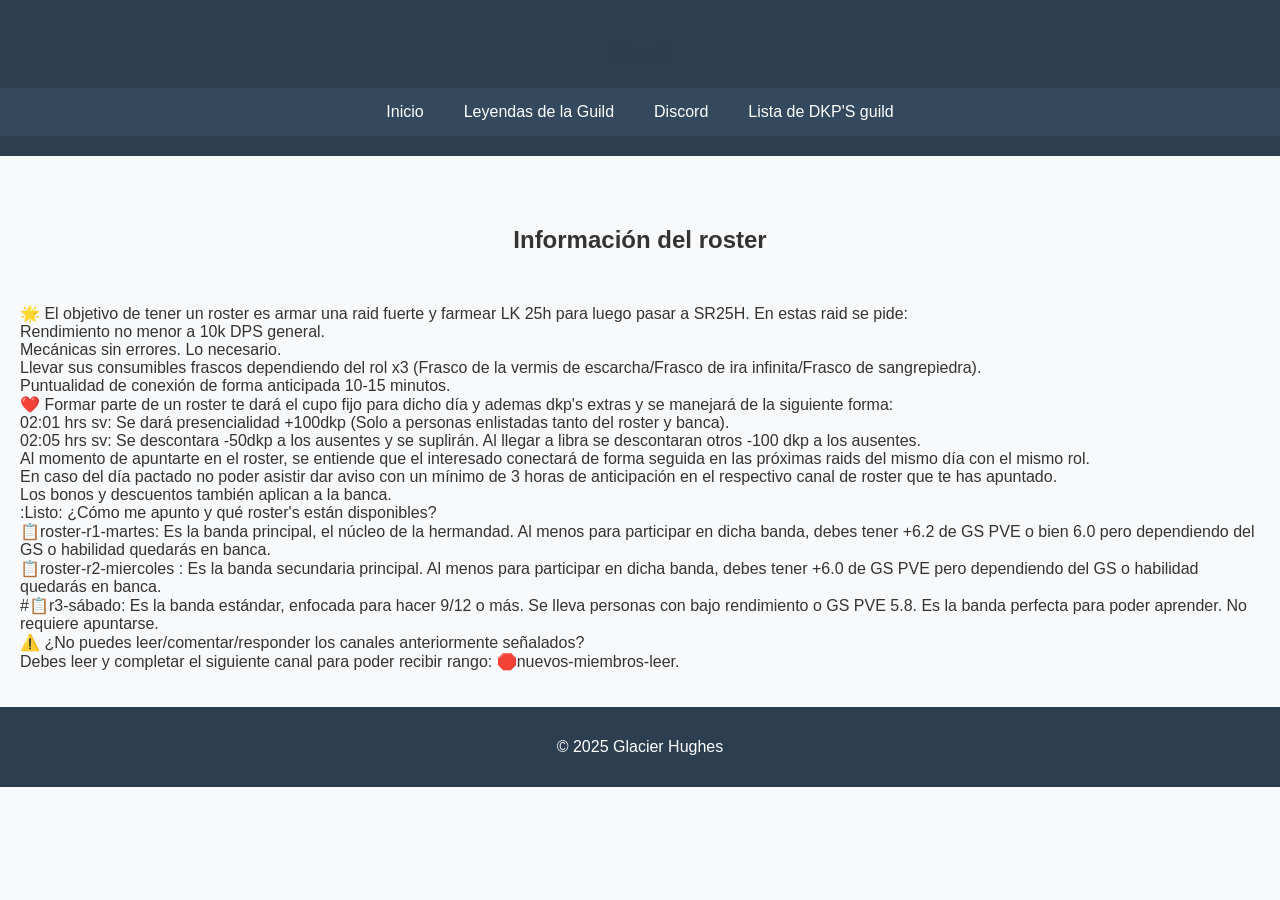
<file: www2/index.html>
<!DOCTYPE html>
<html lang="es">
<head>
  <meta charset="UTF-8">
  <meta name="viewport" content="width=device-width, initial-scale=1.0">
  <title>Glacier Hughes - Inicio</title>
  <link rel="stylesheet" href="estilos.css">
</head>
<body>
  <header>
    <h2>Menú</h2>
    <!-- Menú de navegación si se necesita -->
    <nav>
      <ul>
        <li><a href="index.html">Inicio</a></li>
        <li><a href="leyendas.html">Leyendas de la Guild</a></li>
        <li><a href="discord.html">Discord</a></li>
        <li><a href="consulta.html">Lista de DKP'S guild</a></li>
      </ul>
    </nav>
  </header>

  <main>
    <section>
      <h1>Información del roster</h1>
      <p>🌟﻿﻿﻿ El objetivo de tener un roster es armar una raid fuerte y farmear LK 25h para luego pasar a SR25H. En estas raid se pide:
<br>Rendimiento no menor a 10k DPS general.
<br>Mecánicas sin errores. Lo necesario.
<br>Llevar sus consumibles frascos dependiendo del rol x3 (Frasco de la vermis de escarcha/Frasco de ira infinita/Frasco de sangrepiedra).
<br>Puntualidad de conexión de forma anticipada 10-15 minutos.
<br>❤️ Formar parte de un roster te dará el cupo fijo para dicho día y ademas dkp's extras y se manejará de la siguiente forma:
<br>02:01 hrs sv: Se dará presencialidad +100dkp (Solo a personas enlistadas tanto del roster y banca).
<br>02:05 hrs sv: Se descontara -50dkp a los ausentes y se suplirán. Al llegar a libra se descontaran otros -100 dkp a los ausentes.
<br>Al momento de apuntarte en el roster, se entiende que el interesado conectará de forma seguida en las próximas raids del mismo día con el mismo rol.
<br>En caso del día pactado no poder asistir dar aviso con un mínimo de 3 horas de anticipación en el respectivo canal de roster que te has apuntado.
<br>Los bonos y descuentos también aplican a la banca.
<br>:Listo:﻿﻿﻿ ¿Cómo me apunto y qué roster's están disponibles?
⁠<br>📋roster-r1-martes: Es la banda principal, el núcleo de la hermandad. Al menos para participar en dicha banda, debes tener +6.2 de GS PVE o bien 6.0 pero dependiendo del GS o habilidad quedarás en banca.
⁠<br>📋roster-r2-miercoles  : Es la banda secundaria principal. Al menos para participar en dicha banda, debes tener +6.0 de GS PVE pero dependiendo del GS o habilidad quedarás en banca.
<br>#📋﻿﻿r3-sábado: Es la banda estándar, enfocada para hacer 9/12 o más. Se lleva personas con bajo rendimiento o GS PVE 5.8. Es la banda perfecta para poder aprender. No requiere apuntarse.
﻿<br>⚠️﻿ ¿No puedes leer/comentar/responder los canales anteriormente señalados?
<br>Debes leer y completar el siguiente canal para poder recibir rango: ⁠🛑nuevos-miembros-leer.</p>
    </section>
  </main>

  <footer>
    <p>&copy; 2025 Glacier Hughes</p>
  </footer>

</body>
</html>
</file>
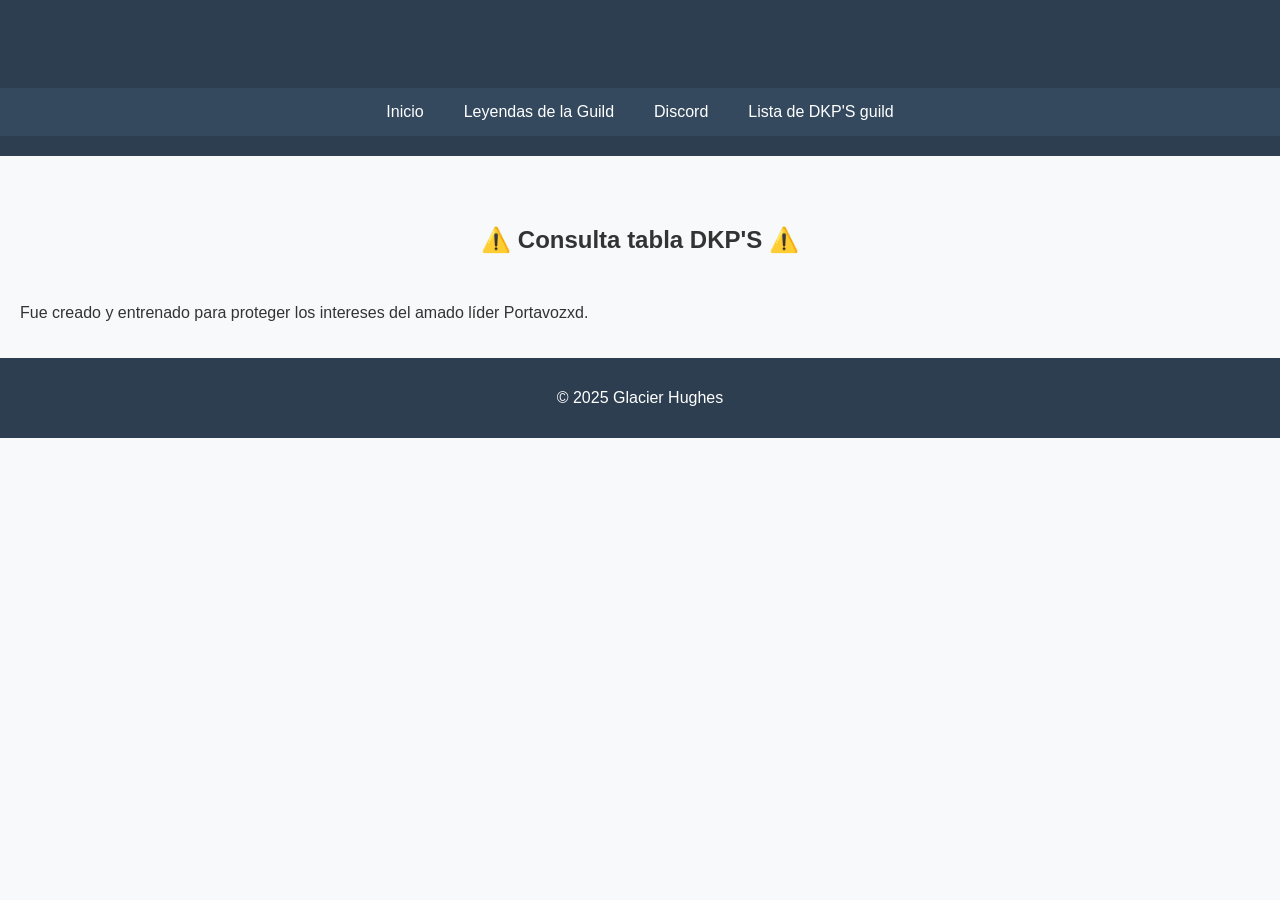
<file: www2/consulta.html>
<!DOCTYPE html>
<html lang="es">
<head>
  <meta charset="UTF-8">
  <meta name="viewport" content="width=device-width, initial-scale=1.0">
  <title>Glacier Hughes - Leyendas</title>
  <link rel="stylesheet" href="estilos.css">
</head>
<body>
  <header>
    <h2>Menú</h2>
    <!-- Menú de navegación si se necesita -->
    <nav>
      <ul>
        <li><a href="index.html">Inicio</a></li>
        <li><a href="leyendas.html">Leyendas de la Guild</a></li>
        <li><a href="discord.html">Discord</a></li>
        <li><a href="consulta.html">Lista de DKP'S guild</a></li>
      </ul>
    </nav>
  </header>

  <main>
    <section>
      <h1> ⚠️ Consulta tabla DKP'S ⚠️ </h1>
      <p>Fue creado y entrenado para proteger los intereses del amado líder Portavozxd.

      <script type="text/javascript" src="https://dkp.glacierhughes.com/dkp/Thalassa/Glacier+Hughes/remote.js"></script>
<div id="webdkp"></div>

    </section>
  </main>

  <footer>
    <p>&copy; 2025 Glacier Hughes</p>
  </footer>

</body>
</html>
</file>
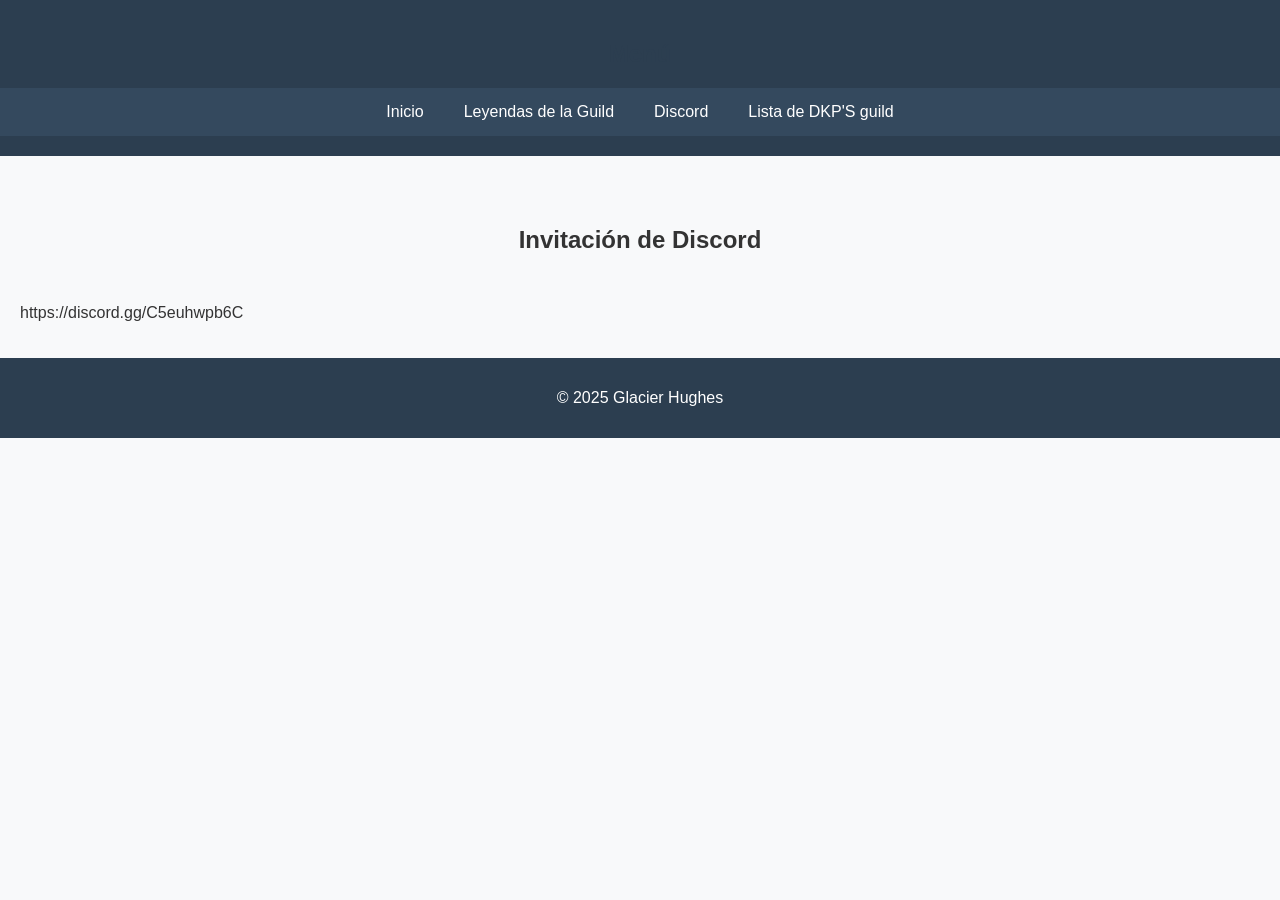
<file: www2/discord.html>
<!DOCTYPE html>
<html lang="es">
<head>
  <meta charset="UTF-8">
  <meta name="viewport" content="width=device-width, initial-scale=1.0">
  <title>Glacier Hughes - Leyendas</title>
  <link rel="stylesheet" href="estilos.css">
</head>
<body>
  <header>
    <h2>Menú</h2>
    <!-- Menú de navegación si se necesita -->
    <nav>
      <ul>
        <li><a href="index.html">Inicio</a></li>
        <li><a href="leyendas.html">Leyendas de la Guild</a></li>
        <li><a href="discord.html">Discord</a></li>
        <li><a href="consulta.html">Lista de DKP'S guild</a></li>
      </ul>
    </nav>
  </header>

  <main>
    <section>
      <h1>Invitación de Discord</h1>
      <p>https://discord.gg/C5euhwpb6C</p>

    </section>
  </main>

  <footer>
    <p>&copy; 2025 Glacier Hughes</p>
  </footer>

</body>
</html>
</file>
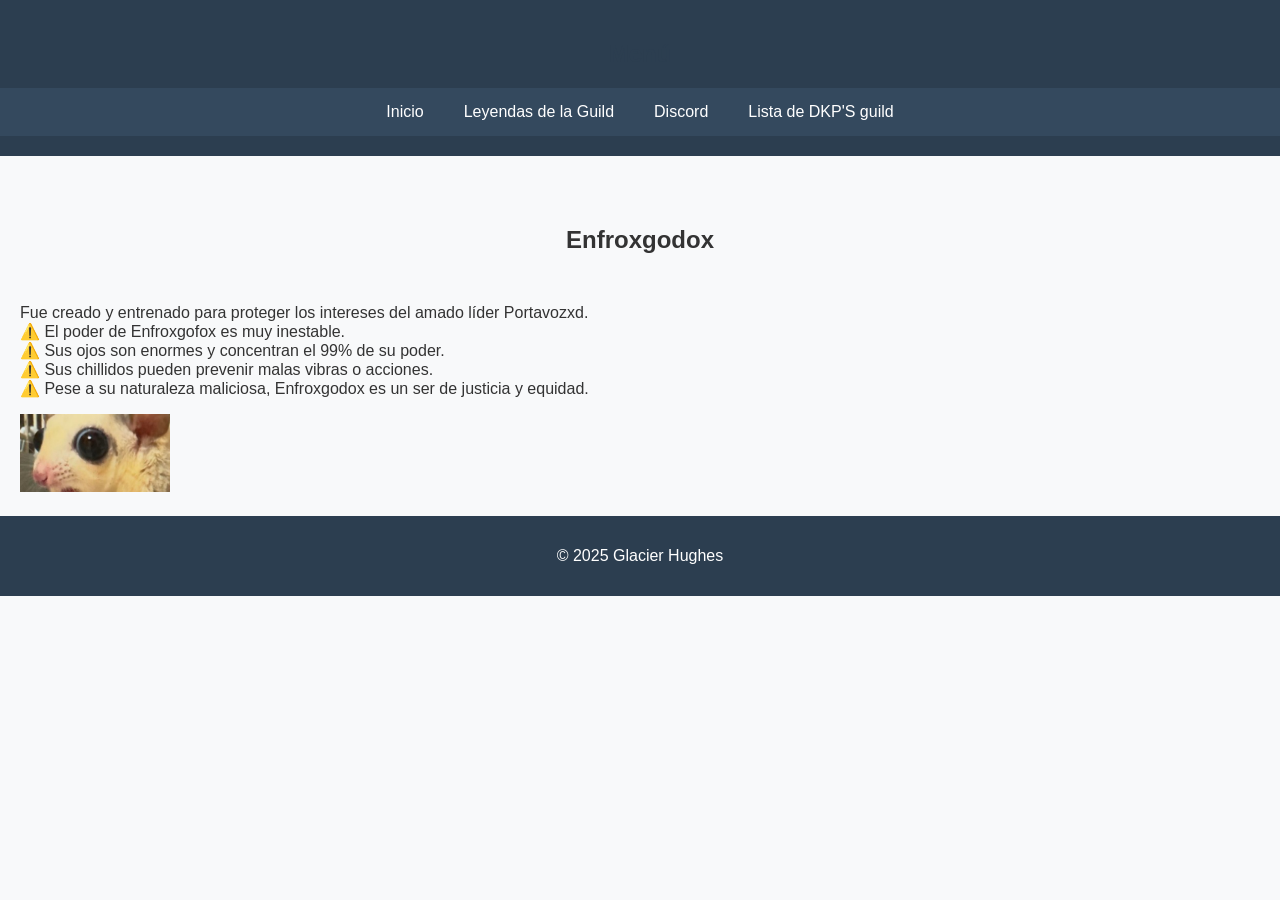
<file: www2/leyendas.html>
<!DOCTYPE html>
<html lang="es">
<head>
  <meta charset="UTF-8">
  <meta name="viewport" content="width=device-width, initial-scale=1.0">
  <title>Glacier Hughes - Leyendas</title>
  <link rel="stylesheet" href="estilos.css">
</head>
<body>
  <header>
    <h2>Menú</h2>
    <!-- Menú de navegación si se necesita -->
    <nav>
      <ul>
        <li><a href="index.html">Inicio</a></li>
        <li><a href="leyendas.html">Leyendas de la Guild</a></li>
        <li><a href="discord.html">Discord</a></li>
        <li><a href="consulta.html">Lista de DKP'S guild</a></li>
      </ul>
    </nav>
  </header>

  <main>
    <section>
      <h1>Enfroxgodox</h1>
      <p>Fue creado y entrenado para proteger los intereses del amado líder Portavozxd.
﻿<br>⚠️﻿ El poder de Enfroxgofox es muy inestable.
﻿<br>⚠️﻿ Sus ojos son enormes y concentran el 99% de su poder.
﻿<br>⚠️﻿ Sus chillidos pueden prevenir malas vibras o acciones.
﻿<br>⚠️﻿ Pese a su naturaleza maliciosa, Enfroxgodox es un ser de justicia y equidad.</p>
<img src="imagenes/enfroxgodox.jpg" alt="Enfroxgodox" width="150">
    </section>
  </main>

  <footer>
    <p>&copy; 2025 Glacier Hughes</p>
  </footer>

</body>
</html>
</file>
<file: www2/estilos.css>
/* General */
body {
  font-family: 'Segoe UI', Tahoma, Geneva, Verdana, sans-serif;
  margin: 0;
  padding: 0;
  background-color: #f8f9fa;
  color: #333;
}

/* Encabezado */
header {
  background-color: #2c3e50;
  color: white;
  padding: 20px 0;
  text-align: center;
}

h1 {
margin:  50px 50px 50px 50px;;
text-align: center;
}

/* Navegación */
nav ul {
  list-style: none;
  margin: 0;
  padding: 0;
  display: flex;
  justify-content: center;
  background-color: #34495e;
}

nav ul li {
  margin: 0;
}

nav ul li a {
  display: block;
  padding: 15px 20px;
  color: white;
  text-decoration: none;
  transition: background-color 0.3s;
}

nav ul li a:hover {
  background-color: #1abc9c;
}

/* Contenido principal */
main {
  padding: 20px;
}

h2 {
  color: #2c3e50;
}

/* Pie de página */
footer {
  background-color: #2c3e50;
  color: white;
  text-align: center;
  padding: 15px 0;
  position: relative;
  bottom: 0;
  width: 100%;
}
</file>
